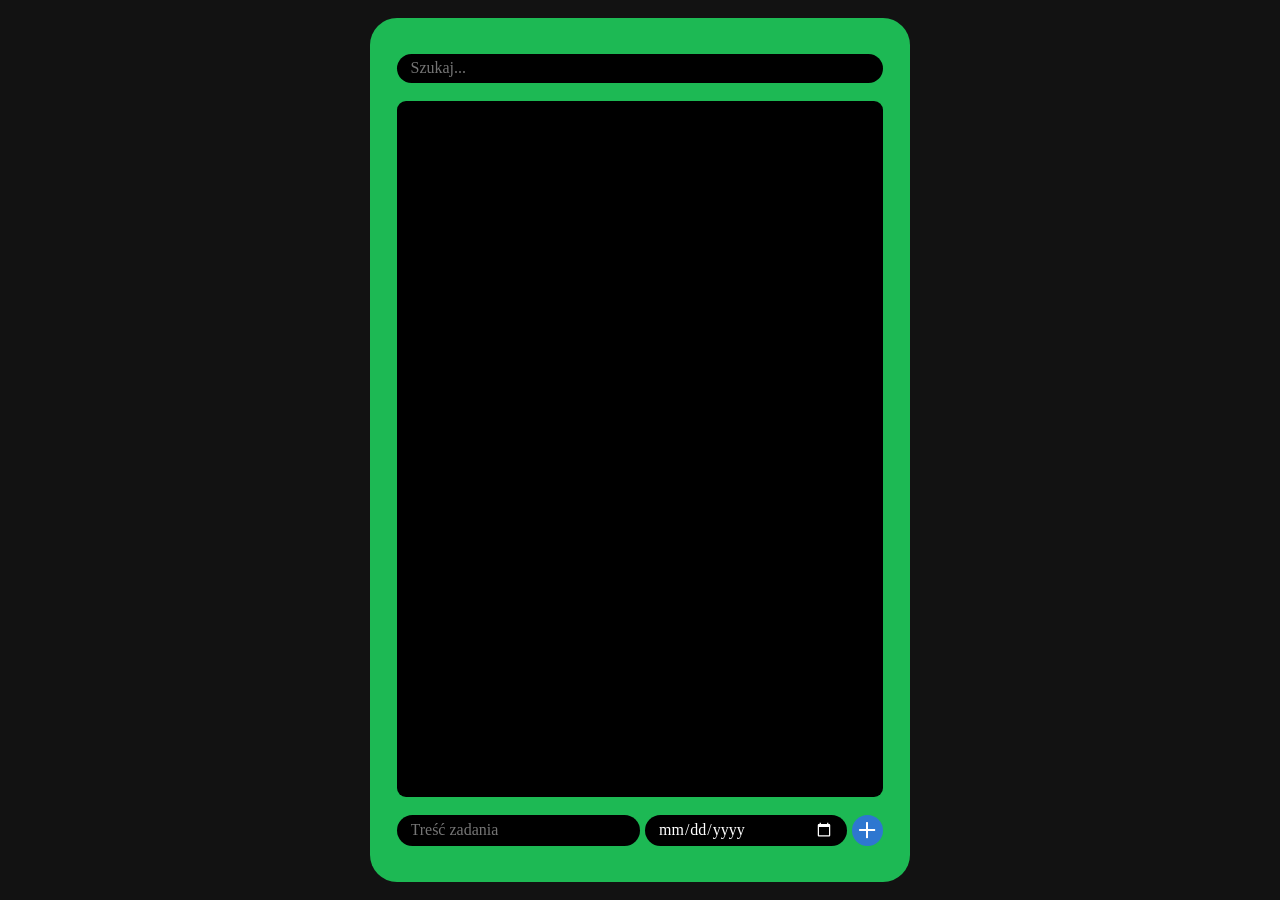
<file: lab-b/index.html>
<!-- Claude Code, całość kodu została wygenerowana, 1 prompt na każde wymaganie/funkcjonalność, to samo w JS i CSS -->
<!doctype html>
<html lang="en">
<head>
    <meta charset="UTF-8">
    <meta name="viewport" content="width=device-width, initial-scale=1">
    <title>Michal Marcinkowski (51043) - AI LAB B</title>

    <link rel="stylesheet" href="styles.css" type="text/css">
    <script src="scripts.js" defer></script>
</head>
<body>
    <main class="container">
        <input type="text" class="search" placeholder="Szukaj...">
        <div class="screen"></div>
        <form class="add">
            <input type="text" class="add-text" placeholder="Treść zadania">
            <input type="date" class="add-date">
            <button type="submit" class="add-button" aria-label="Add"></button>
        </form>
    </main>
</body>
</html>
</file>
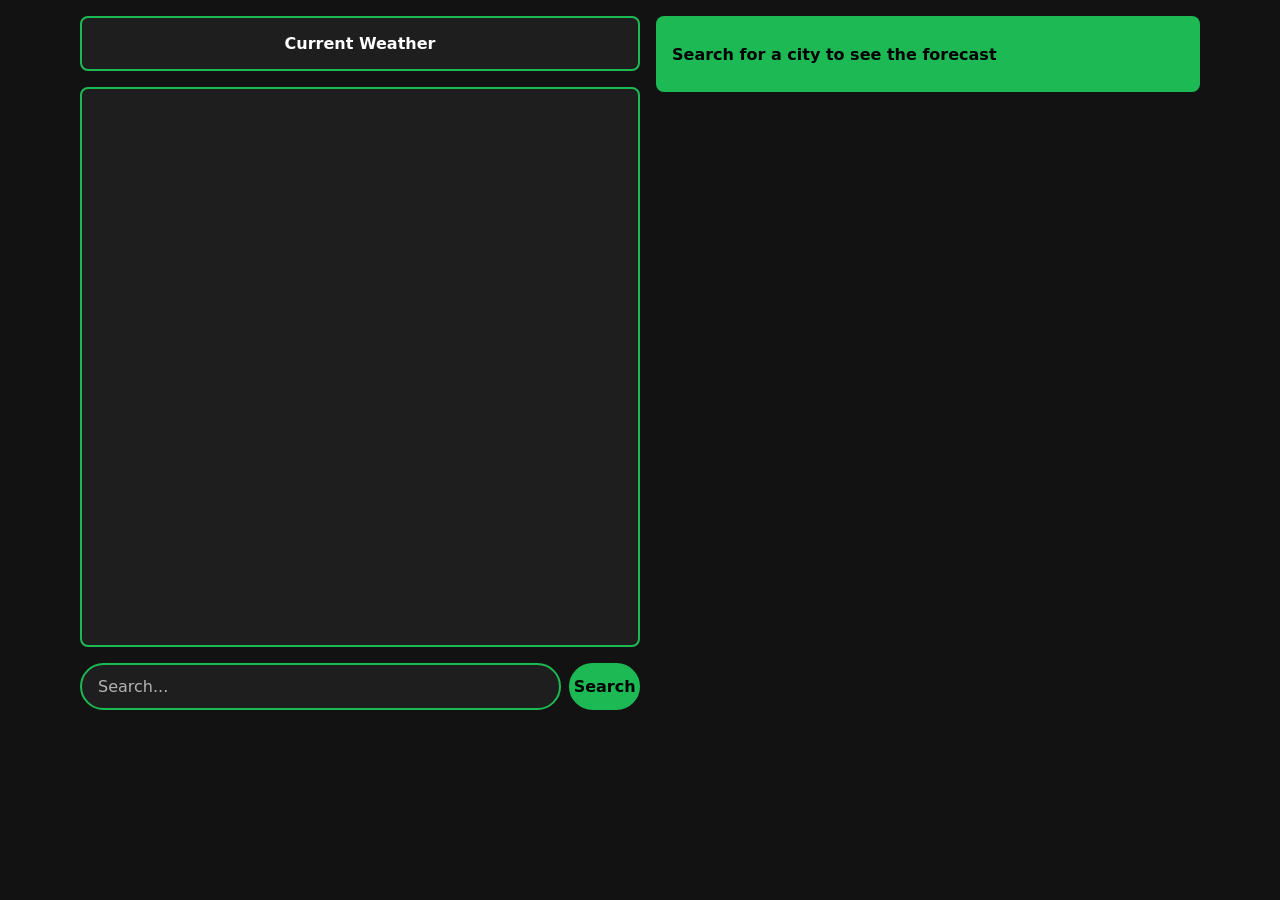
<file: lab-d/index.html>
<!-- claude -->
<!doctype html>
<html lang="en">
<head>
    <meta charset="UTF-8">
    <meta name="viewport" content="width=device-width, initial-scale=1">
    <title>Michal Marcinkowski (51043) - AI LAB D</title>

    <link rel="stylesheet" href="styles.css" type="text/css">
    <script src="scripts.js" defer></script>
</head>
<body>
    <main class="layout">
        <section class="column column--left">
            <div class="card card--title">Current Weather</div>
            <div class="card card--solo current" id="current"></div>
            <form class="search-bar" id="search-form">
                <input class="search" id="search" type="search" placeholder="Search..." aria-label="Search">
                <button class="search-button" type="submit">Search</button>
            </form>
        </section>

        <section class="column column--right">
            <ul class="list" id="list"></ul>
        </section>
    </main>
</body>
</html>
</file>
<file: lab-b/styles.css>
/*Claude Code*/
* {
  box-sizing: border-box;
}

body {
  margin: 0;
  height: 100vh;
  display: flex;
  justify-content: center;
  align-items: center;
  background-color: #121212;
}

input {
  padding: 0.6vh 1.5vh;
  border: none;
  border-radius: 999px;
  font: inherit;
  outline: none;
}

.container {
  height: calc(100vh - 4vh);
  width: 60vh;
  max-width: 100%;
  display: flex;
  flex-direction: column;
  align-items: center;
  justify-content: center;
  gap: 2vh;
  padding: 4vh 0;
  border-radius: 3vh;
  background-color: #1db954;
}

.search,
.screen,
.add {
  width: 90%;
}

.search,
.add input {
  color: #fff;
  background-color: #000;
  color-scheme: dark;
}

.screen input {
  color: #000;
  background-color: #fff;
}

.screen {
  flex: 1;
  min-height: 0;
  padding: 6px;
  overflow-y: auto;
  border-radius: 1vh;
  background-color: #000;
}

.item {
  display: flex;
  align-items: center;
  gap: 1vh;
  padding: 1vh 0;
  color: #fff;
}

.item + .item {
  border-top: 1px solid #fff;
}

.item-text {
  flex: 1;
  min-width: 0;
  overflow-wrap: anywhere;
}

.item-text mark {
  color: #000;
  background-color: #fff;
}

.item-date {
  flex-shrink: 0;
  min-width: 10ch;
  min-height: 1lh;
}

.remove {
  flex-shrink: 0;
  display: grid;
  place-items: center;
  width: 3vh;
  height: 3vh;
  padding: 0;
  border: none;
  border-radius: 0.6vh;
  background-color: #e22134;
  cursor: pointer;
}

.remove::before {
  content: "";
  width: 50%;
  height: 2px;
  background-color: #fff;
}

.add {
  display: flex;
  gap: 0.5vh;
}

.add-text {
  width: 50%;
}

.add-date {
  flex: 1;
  min-width: 0;
}

.add-button {
  flex-shrink: 0;
  position: relative;
  width: 3.5vh;
  height: 3.5vh;
  padding: 0;
  border: none;
  border-radius: 50%;
  background-color: #2e77d0;
  cursor: pointer;
}

.add-button::before,
.add-button::after {
  content: "";
  position: absolute;
  top: 50%;
  left: 50%;
  width: 50%;
  height: 2px;
  background-color: #fff;
  transform: translate(-50%, -50%);
}

.add-button::after {
  transform: translate(-50%, -50%) rotate(90deg);
}
</file>
<file: lab-d/styles.css>
/*claude*/
:root {
  --bg: #121212;
  --surface: #1e1e1e;
  --green: #1db954;
  --green-light: #1ed760;
  --text: #ffffff;
  --text-muted: #b3b3b3;
  --radius: 8px;
  --gap: 16px;
  --layout-width: min(calc(100vh * 16 / 9 * 0.7), calc(100vw - 2 * var(--gap)));
  --square-size: calc(var(--layout-width) * 0.5);
}

* {
  box-sizing: border-box;
}

body {
  margin: 0;
  min-height: 100vh;
  background-color: var(--bg);
  color: var(--text);
  font-family: system-ui, -apple-system, "Segoe UI", Roboto, sans-serif;
}

.layout {
  display: grid;
  grid-template-columns: var(--square-size) 1fr;
  align-items: start;
  gap: var(--gap);
  width: var(--layout-width);
  margin: 0 auto;
  padding: var(--gap) 0;
}

.column {
  display: flex;
  flex-direction: column;
  gap: var(--gap);
}

.card {
  background-color: var(--surface);
  border: 2px solid var(--green);
  border-radius: var(--radius);
  padding: var(--gap);
}

.card--title {
  color: var(--text);
  font-weight: 700;
  text-align: center;
}

.card--solo {
  width: 100%;
  aspect-ratio: 1;
}

.current {
  display: flex;
  flex-direction: column;
  justify-content: center;
  align-items: center;
  text-align: center;
  font-size: 1.5em;
}

.current__place {
  margin: 0 0 var(--gap);
  font-weight: 700;
  font-size: 1.25em;
}

.current__message {
  margin: 0;
  color: var(--text-muted);
}

.current__details {
  margin: 0;
}

.current__details dt {
  color: var(--text-muted);
}

.current__details dt:not(:first-child) {
  margin-top: 12px;
}

.current__details dd {
  margin: 2px 0 0;
  font-weight: 600;
}

.current__icon img {
  display: block;
  width: 100px;
  height: 100px;
  margin: 0 auto;
}

.search-bar {
  display: flex;
  gap: 8px;
  width: 100%;
  margin: 0;
}

.search {
  flex: 100 1 0;
  min-width: 0;
  padding: 12px var(--gap);
  background-color: var(--surface);
  color: var(--text);
  border: 2px solid var(--green);
  border-radius: 500px;
  font: inherit;
  outline: none;
}

.search::placeholder {
  color: var(--text-muted);
}

.search:focus {
  border-color: var(--green-light);
  box-shadow: 0 0 0 2px var(--green-light);
}

.search-button {
  flex: 15 1 0;
  min-width: 0;
  padding: 12px 0;
  background-color: var(--green);
  color: #000000;
  border: 2px solid var(--green);
  border-radius: 500px;
  font: inherit;
  font-weight: 600;
  cursor: pointer;
}

.search-button:hover {
  background-color: var(--green-light);
  border-color: var(--green-light);
}

.search-button:focus-visible {
  outline: none;
  box-shadow: 0 0 0 2px var(--green-light);
}

.list {
  list-style: none;
  margin: 0;
  padding: 0;
  display: flex;
  flex-direction: column;
  gap: var(--gap);
}

.list__item {
  background-color: var(--green);
  color: #000000;
  font-weight: 600;
  border-radius: var(--radius);
  padding: 0 var(--gap);
  min-height: 76px;
  display: flex;
  align-items: center;
}

.list__item:hover {
  background-color: var(--green-light);
}

.forecast {
  gap: var(--gap);
  font-variant-numeric: tabular-nums;
}

.forecast__time {
  flex: 0 0 9.5em;
}

.forecast__icon {
  flex: 0 0 auto;
  width: 50px;
  height: 50px;
}

.forecast__temp {
  flex: 0 0 5.5em;
}

.forecast__desc {
  flex: 1 1 auto;
  font-weight: 400;
}

@media (max-width: 900px) {
  :root {
    --layout-width: min(calc(100vw - 2 * var(--gap)), 640px);
  }

  .layout {
    grid-template-columns: 1fr;
  }

  .card--solo {
    aspect-ratio: auto;
    padding: calc(var(--gap) * 1.5) var(--gap);
  }

  .current {
    font-size: 1.25em;
  }
}

@media (max-width: 480px) {
  .search-button {
    flex: 0 0 auto;
    padding: 12px var(--gap);
  }

  .forecast {
    display: grid;
    grid-template-columns: 50px 1fr auto;
    grid-template-areas:
      "icon time temp"
      "icon desc desc";
    column-gap: 12px;
    row-gap: 2px;
    min-height: 0;
    padding: 10px 12px;
  }

  .forecast__icon {
    grid-area: icon;
    align-self: center;
  }

  .forecast__time {
    grid-area: time;
  }

  .forecast__temp {
    grid-area: temp;
    text-align: right;
  }

  .forecast__desc {
    grid-area: desc;
  }
}
</file>
